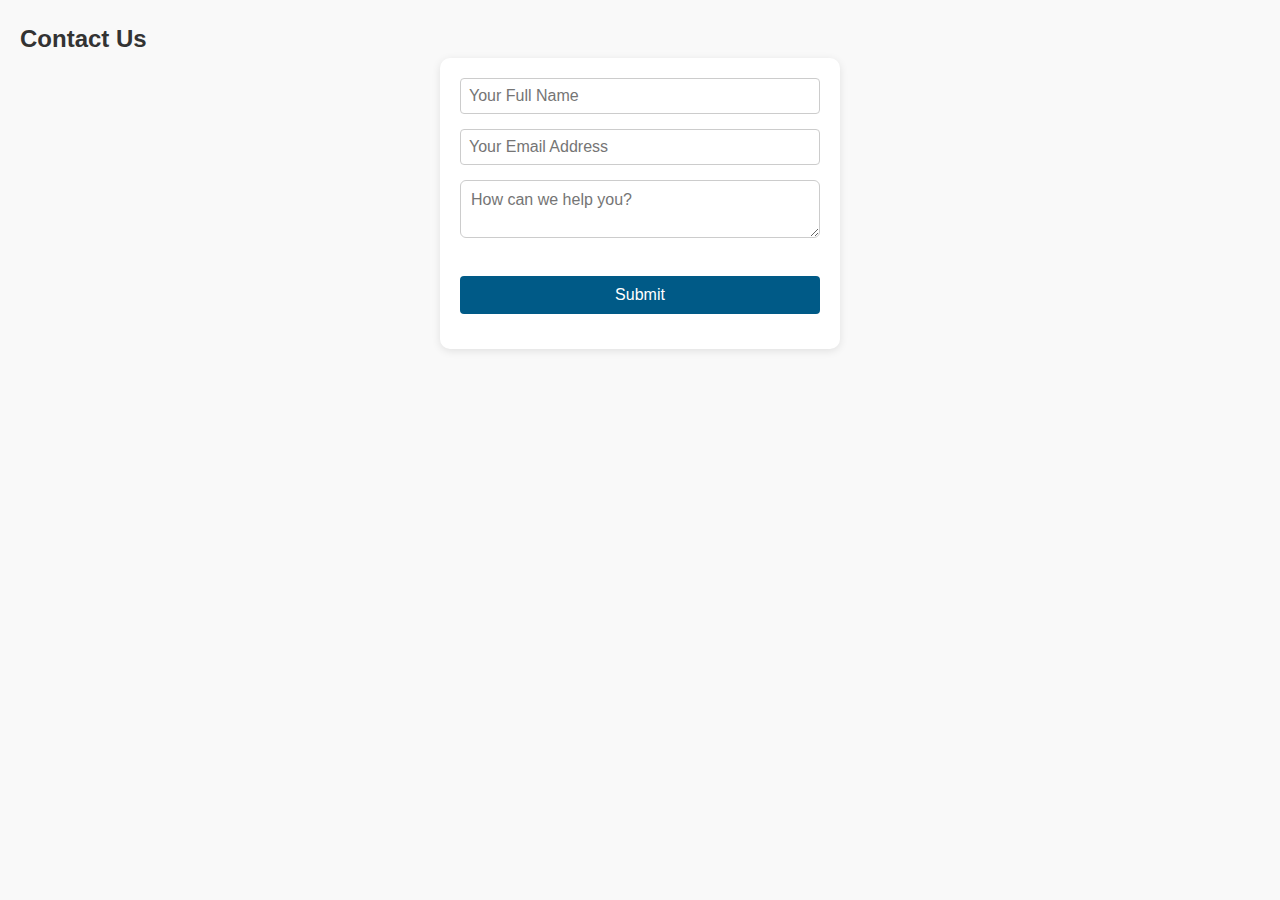
<file: index.html>
<!DOCTYPE html>
<html lang="en">
<head>
  <meta charset="UTF-8">
  <title>Contact Us</title>
  <link rel="stylesheet" href="style.css">
  <style>
    /* Minimal CSS to keep it clean */
    body {
      font-family: Arial, sans-serif;
      padding: 20px;
      background: #f9f9f9;
    }
    form {
      max-width: 400px;
      margin: auto;
      padding: 20px;
      background: #fff;
      border-radius: 10px;
      box-shadow: 0 2px 8px rgba(0,0,0,0.1);
    }
    input, textarea, button {
      width: 100%;
      margin-bottom: 15px;
      padding: 10px;
      border: 1px solid #ccc;
      border-radius: 6px;
    }
    button {
      background: #007BFF;
      color: white;
      border: none;
      cursor: pointer;
    }
    button:hover {
      background: #0056b3;
    }
  </style>
</head>
<body>

<h2>Contact Us</h2>
<form 
  action="https://formsubmit.co/kimd0113@yahoo.com" 
  method="POST" 
  onsubmit="return validateForm()"
>

  <!-- Hidden options -->
  <input type="hidden" name="_captcha" value="false">
  <input type="hidden" name="_next" value="https://kevinhtnguyen.github.io/Insurance-Website/thank-you.html">

  <!-- Name field (letters, numbers only) -->
  <input 
    type="text" 
    name="name" 
    placeholder="Your Full Name" 
    pattern="[A-Za-z0-9 ]+" 
    title="Only letters and numbers allowed" 
    required
  >

  <!-- Email field (HTML5 built-in validation) -->
  <input 
    type="email" 
    name="email" 
    placeholder="Your Email Address" 
    required
  >

  <!-- Message field (blocks symbols in JS below) -->
  <textarea 
    name="message" 
    id="message" 
    placeholder="How can we help you?" 
    required
  ></textarea>

  <button type="submit">Submit</button>
</form>

<script>
function validateForm() {
  const message = document.getElementById('message').value;
  const symbolRegex = /[^a-zA-Z0-9 .,!?'\n\r]/;

  if (symbolRegex.test(message)) {
    alert('Please do not use special symbols in your message.');
    return false;
  }

  return true;
}
</script>

</body>
</html>
</file>
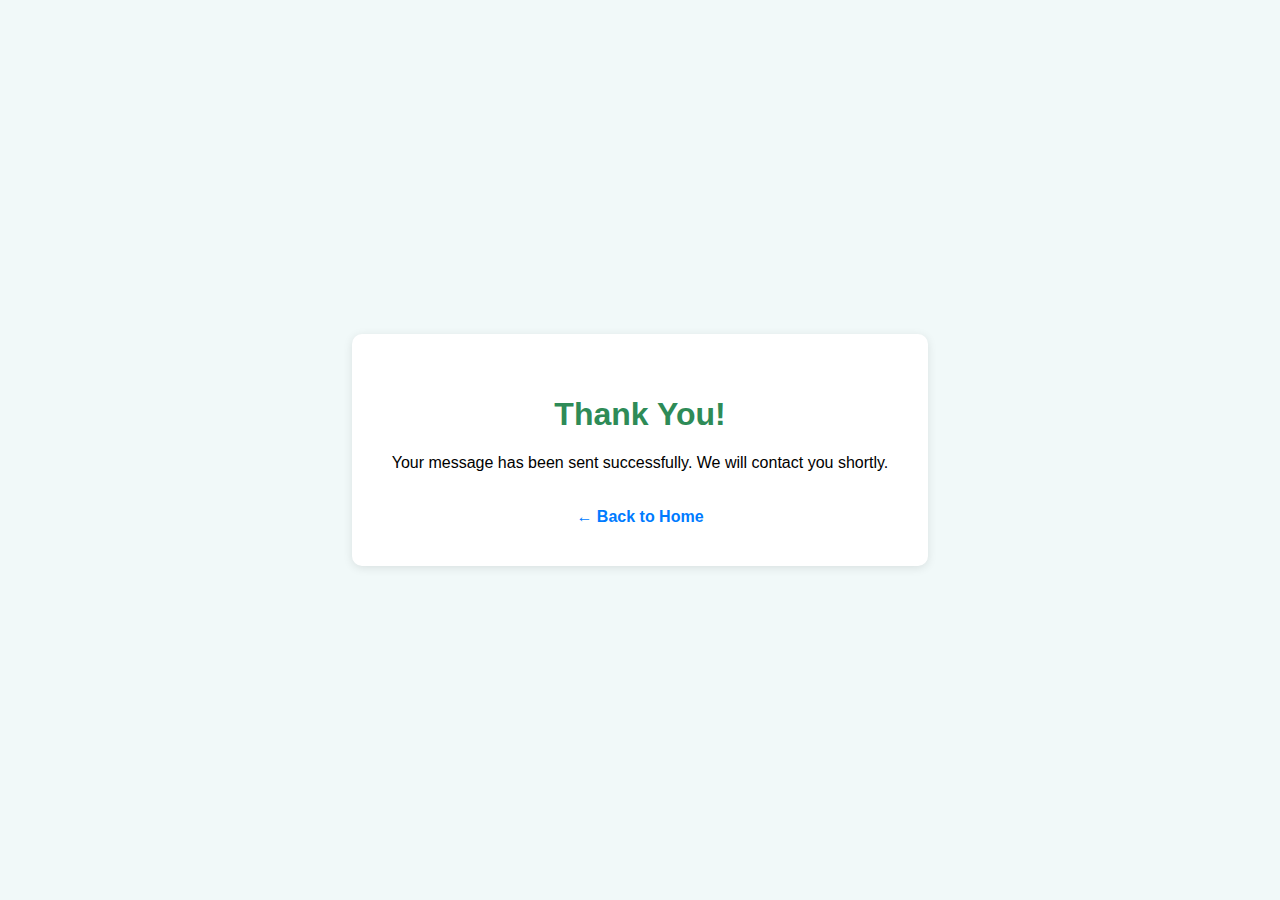
<file: thank-you.html>
<!DOCTYPE html>
<html lang="en">
<head>
  <meta charset="UTF-8">
  <title>Thank You!</title>
  <style>
    body {
      font-family: Arial, sans-serif;
      background: #f1f9f9;
      display: flex;
      flex-direction: column;
      align-items: center;
      justify-content: center;
      height: 100vh;
      margin: 0;
    }

    .container {
      background: #ffffff;
      padding: 40px;
      border-radius: 10px;
      box-shadow: 0 2px 10px rgba(0,0,0,0.1);
      text-align: center;
    }

    h1 {
      color: #2e8b57;
    }

    a {
      display: inline-block;
      margin-top: 20px;
      text-decoration: none;
      color: #007BFF;
      font-weight: bold;
    }

    a:hover {
      color: #0056b3;
    }
  </style>
</head>
<body>

  <div class="container">
    <h1>Thank You!</h1>
    <p>Your message has been sent successfully. We will contact you shortly.</p>
    <a href="index.html">← Back to Home</a>
  </div>

</body>
</html>
</file>
<file: style.css>
/* Reset some default browser styles */
* {
  box-sizing: border-box;
  margin: 0;
  padding: 0;
  font-family: Arial, sans-serif;
}

/* Body and overall page layout */
body {
  background-color: #f9f9f9;
  color: #333;
  line-height: 1.6;
  padding: 20px;
}

/* Header styling */
.header {
  display: flex;
  justify-content: space-between;
  align-items: center;
  padding: 15px 0;
  border-bottom: 2px solid #005a87;
  background-color: #e3f2fd;
}

/* Logo and business name container */
.logo-name-container {
  display: flex;
  align-items: center;
}

/* Logo image */
.logo {
  width: 100%;
  max-width: 100px; /* Set a maximum width */
  height: auto;
  object-fit: contain;
}

/* Business name text */
.business-name {
  font-weight: bold;
  font-size: 1.5rem;
  color: #003f5c;
  margin-left: 15px;
}

/* Navigation */
nav {
  position: relative;
}

/* Dropdown button */
.dropbtn {
  background-color: #005a87;
  color: white;
  padding: 10px 15px;
  font-size: 1rem;
  border: none;
  cursor: pointer;
  border-radius: 4px;
}

/* Dropdown container */
.dropdown {
  position: relative;
  display: inline-block;
}

/* Dropdown menu content (hidden by default) */
.dropdown-content {
  display: none;
  position: absolute;
  background-color: #e3f2fd;
  min-width: 160px;
  box-shadow: 0 8px 16px rgba(0,0,0,0.2);
  border-radius: 4px;
  z-index: 1;
  right: 0;
}

/* Links inside dropdown */
.dropdown-content a {
  color: #003f5c;
  padding: 12px 16px;
  text-decoration: none;
  display: block;
}

/* Hover effect for dropdown links */
.dropdown-content a:hover {
  background-color: #b0d0f7;
}

/* Show dropdown on button hover or focus */
.dropdown:hover .dropdown-content,
.dropdown:focus-within .dropdown-content {
  display: block;
}

/* Main content sections */
main {
  margin-top: 30px;
}

/* Section headings */
section h2 {
  color: #005a87;
  margin-bottom: 15px;
  border-bottom: 2px solid #005a87;
  padding-bottom: 5px;
}

/* Lists in services */
ul {
  list-style-type: disc;
  margin-left: 20px;
  margin-bottom: 20px;
}

/* Form styles */
form {
  background-color: white;
  padding: 20px;
  border-radius: 6px;
  box-shadow: 0 0 10px rgba(0,0,0,0.1);
  max-width: 450px;
}

/* Labels */
label {
  display: block;
  margin-top: 10px;
  margin-bottom: 6px;
  font-weight: bold;
}

/* Inputs and textarea */
input[type="text"],
input[type="email"],
textarea {
  width: 100%;
  padding: 8px;
  border: 1px solid #ccc;
  border-radius: 4px;
  font-size: 1rem;
  resize: vertical;
}

/* Submit button */
button[type="submit"] {
  margin-top: 15px;
  background-color: #005a87;
  color: white;
  border: none;
  padding: 10px 15px;
  font-size: 1rem;
  border-radius: 4px;
  cursor: pointer;
  transition: background-color 0.3s ease;
}

button[type="submit"]:hover {
  background-color: #003f5c;
}

/* Footer links */
footer {
  margin-top: 40px;
  border-top: 2px solid #005a87;
  padding-top: 15px;
  display: flex;
  justify-content: center;
  gap: 20px;
}

footer a {
  color: #005a87;
  text-decoration: none;
  font-weight: bold;
  font-size: 1rem;
}

footer a:hover {
  text-decoration: underline;

/* Responsive styles for smaller screens */
@media (max-width: 600px) {
  .header {
    flex-direction: column;
    align-items: flex-start;
  }

  .logo {
    width: 70px;
  }

  .business-name {
    font-size: 1.2rem;
    margin-left: 10px;
    margin-top: 8px;
  }

  nav {
    width: 100%;
    margin-top: 10px;
  }

  .dropdown-content {
    right: auto;
    left: 0;
  }

  form {
    max-width: 100%;
  }

  footer {
    flex-direction: column;
    gap: 10px;
    align-items: center;
  }
}
</file>
